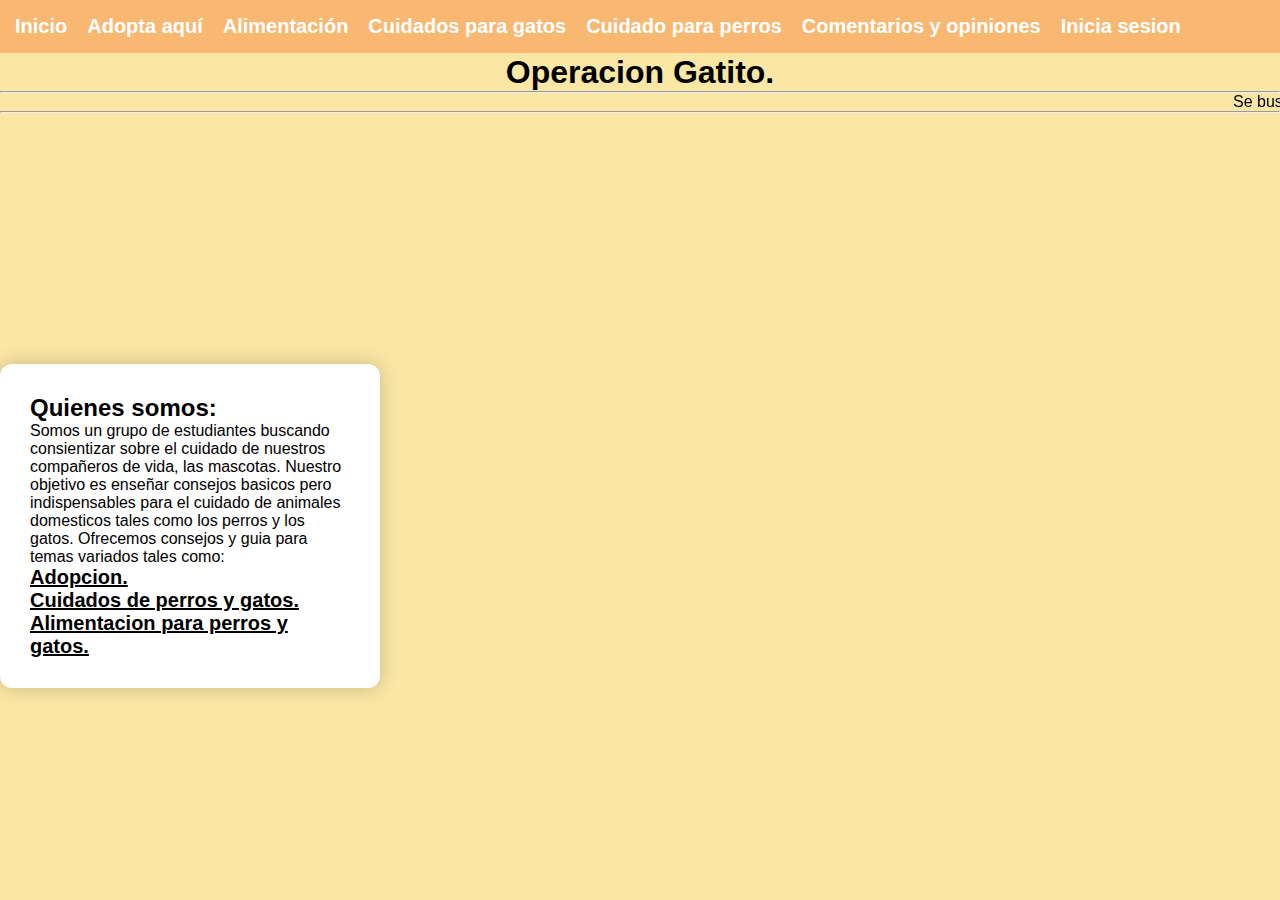
<file: index.html>
<html>
<head>
    <title>Operacion Gatito</title>
    <style type="text/css">
        *{
            margin:0px;
            padding:0px;
        } 
        #header{
            margin:auto;
            width:1500px;
            font-family:Arial, Helvetica, sans-serif;
        }
        ul, ol{
            list-style:none;
        }
        body{
            background-color:FAE7A5;
        }
        .menu {
            background: #F9B872;
            padding: 15px;
            position: fixed;
            top: 0;
            width: 100%;
        }
        .menu ul {
            list-style: none;
            display: flex;
            gap: 20px;
        }
        .menu a {
            color: white;
            text-decoration: none;
            font-weight: bold;
            font-size: 20px;
            }
        .contenedor {
            background: white;
            width: 320px;
            padding: 30px;
            border-radius: 12px;
            box-shadow: 0 0 20px rgba(0,0,0,0.2);
        }

        
    .contenedor table {
        background: white;
        width: 320px;
        padding: 30px;
        border-radius: 12px;
        box-shadow: 0 0 20px rgba(0,0,0,0.2);
    }
    .embed{
        width: 500px;
        height: 400px;
        margin: 70px 0 0 10px;
    }
    .embed, .contenedor{
        display: inline-block;
    }
    li {
        font-size: 20px;
    }
    </style>
</head>

<body>
<font face="sans-serif">
      <header class="menu">
                <ul>
                    <li><a href="index.html">Inicio</a></li>
                    <li><a href="adopcion.html">Adopta aquí</a></li>
                    <li><a href="alimentaciongato.html">Alimentación</a></li>
                    <li><a href="gatos.html">Cuidados para gatos</a></li>
                    <li><a href="perro.html">Cuidado para perros</a></li>
                    <li><a href="satisfaccion.html">Comentarios y opiniones</a></li>
                    <li><a href="InicioSesion.html">Inicia sesion</a></li>
                </ul>
            </header>

<br><br><br>
<center><h1>Operacion Gatito.</h1></center>
<hr>
<marquee>Se busca gente dispuesta a adoptar, mas informacion en la pagina de adopcion!,
    Disputas en Primm y New Vegas sobre los precios de las croquetas dejan a dueños preocupados,
    redemodelaciones en el sistema de empaquetado por parte del Señor House prometen estabilizar la situacion.
</marquee>    
<hr>
    <div class="contenedor">
    <h2>Quienes somos:</h2>
    <P>Somos un grupo de estudiantes buscando consientizar sobre el cuidado
           de nuestros compañeros de vida, las mascotas.
           Nuestro objetivo es enseñar consejos basicos pero indispensables para el cuidado 
           de animales domesticos tales como los perros y los gatos.
           Ofrecemos consejos y guia para temas variados tales como:</P>
<ul>
            <li>
            <U><B>Adopcion.</B></U>
            </li>
            <Li>
            <U><B>Cuidados de perros y gatos.</B></U>
            </Li>
            <Li>
            <U><B>Alimentacion para perros y gatos.</B></U>
            </Li>
        </ul>
    </P>
</div>
    <div class="embed"><embed class="embed" src="https://youtu.be/wv_dJvjuC04?si=ATpDtfcLdEAShgiI"></embed></div>
</font>
</body>
</html>
</file>
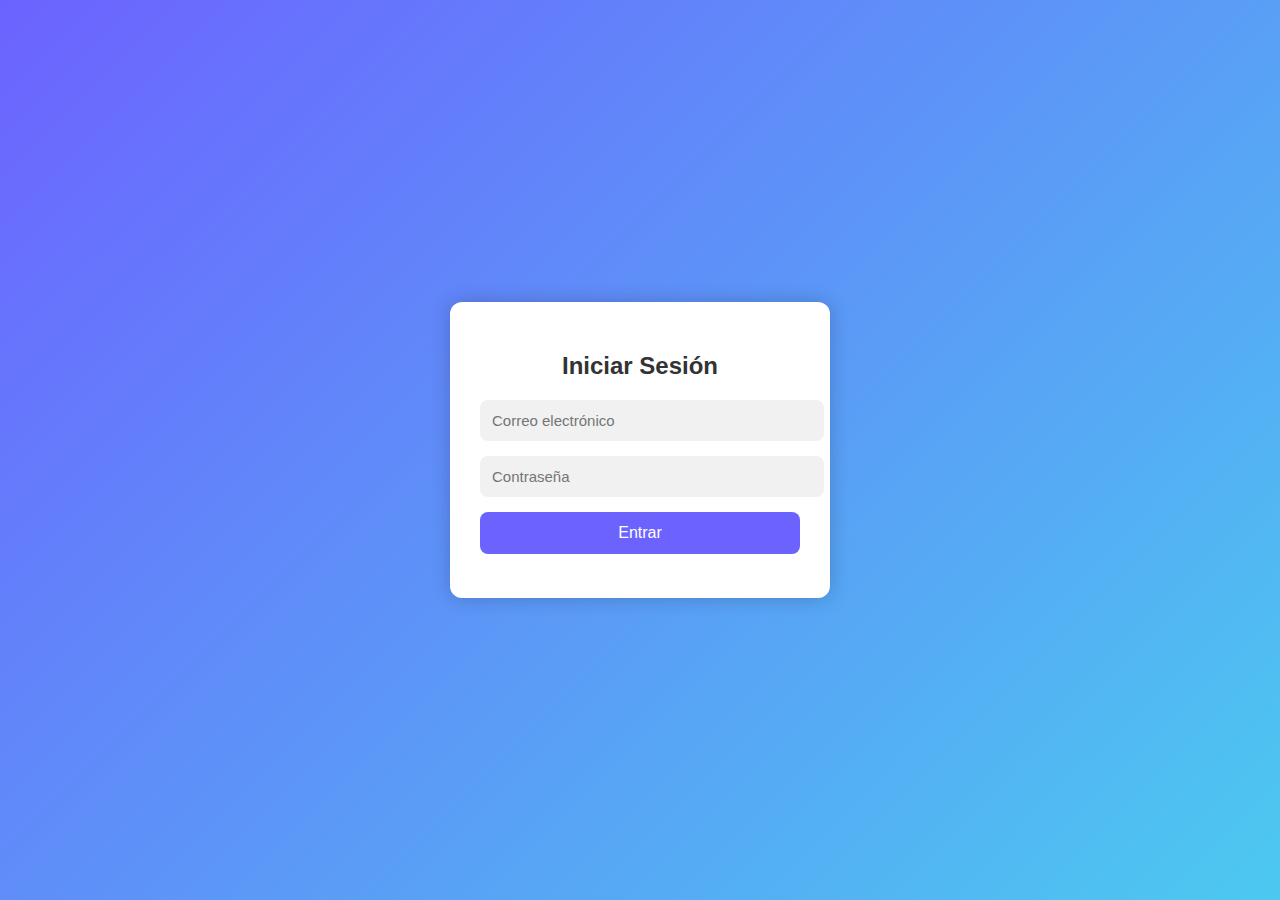
<file: InicioSesion.html>
<!DOCTYPE html>
<html lang="es">
<head>
  <meta charset="UTF-8">
  <meta name="viewport" content="width=device-width, initial-scale=1.0">
  <title>Inicio de Sesión</title>

  <style>
    body {
      margin: 0;
      padding: 0;
      font-family: Arial, sans-serif;
      background: linear-gradient(135deg, #6c63ff, #4cc9f0);
      height: 100vh;
      display: flex;
      justify-content: center;
      align-items: center;
    }

    .login-box {
      background: white;
      width: 320px;
      padding: 30px;
      border-radius: 12px;
      box-shadow: 0 0 20px rgba(0,0,0,0.2);
      text-align: center;
    }

    .login-box h2 {
      margin-bottom: 20px;
      color: #333;
    }

    .login-box input {
      width: 100%;
      padding: 12px;
      border: none;
      border-radius: 8px;
      background: #f1f1f1;
      margin-bottom: 15px;
      font-size: 15px;
    }

    .login-box button {
      width: 100%;
      padding: 12px;
      border: none;
      border-radius: 8px;
      background: #6c63ff;
      color: white;
      font-size: 16px;
      cursor: pointer;
      transition: 0.3s;
    }

    .login-box button:hover {
      background: #584bf5;
    }

    #mensaje {
      margin-top: 10px;
      font-size: 14px;
      font-weight: bold;
    }
  </style>
</head>

<body>

  <div class="login-box">
    <h2>Iniciar Sesión</h2>

    <form id="loginForm">
      <input type="email" id="correo" placeholder="Correo electrónico" required>
      <input type="password" id="password" placeholder="Contraseña" required>
      <button type="submit">Entrar</button>
    </form>

    <p id="mensaje"></p>
  </div>

  <script>
    const usuarioValido = "usuario@example.com";
    const passwordValido = "123456";

    const form = document.getElementById("loginForm");
    const mensaje = document.getElementById("mensaje");

    form.addEventListener("submit", function(event) {
      event.preventDefault();

      const correo = document.getElementById("correo").value;
      const password = document.getElementById("password").value;

      if (correo === usuarioValido && password === passwordValido) {
        mensaje.style.color = "green";
        mensaje.textContent = "Inicio de sesión exitoso";
      } else {
        mensaje.style.color = "red";
        mensaje.textContent = "Datos incorrectos";
      }
    });
  </script>

</body>
</html>
</file>
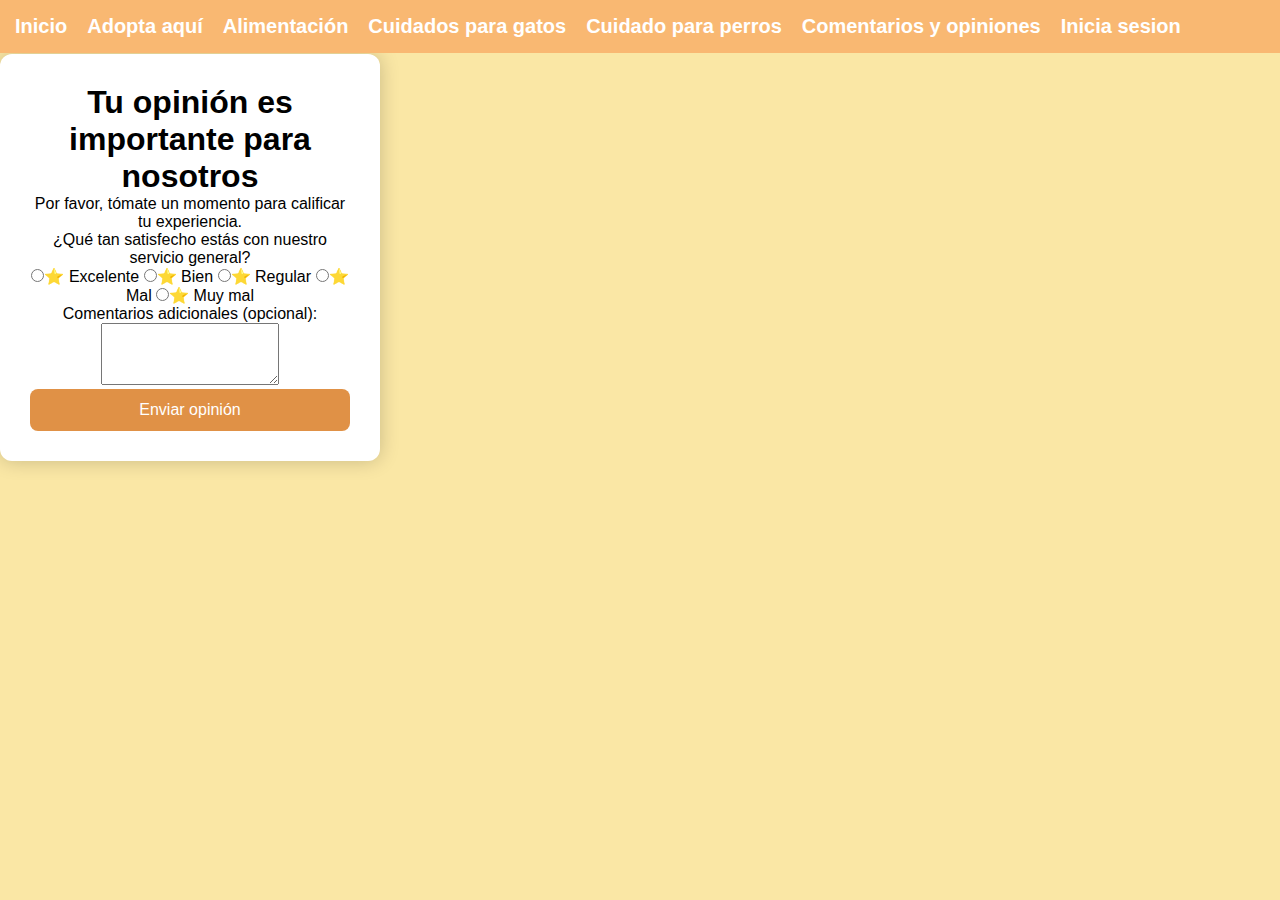
<file: satisfaccion.html>
<!DOCTYPE html>
<html lang="es">
<head>
    <meta charset="UTF-8">
    <meta name="viewport" content="width=device-width, initial-scale=1.0">
    <title>Encuesta de Satisfacción</title>
     <style type="text/css">
        *{
            margin:0px;
            padding:0px;
        } 
        #header{
            margin:auto;
            width:1500px;
            font-family:Arial, Helvetica, sans-serif;
        }
        ul, ol{
            list-style:none;
        }
        body{
            background-color:#FAE7A5;

        }
        .menu {
            background: #F9B872;
            padding: 15px;
            position: fixed;
            top: 0;
            width: 100%;
        }
        .menu ul {
            list-style: none;
            display: flex;
            gap: 20px;
        }
        .menu a {
            color: white;
            text-decoration: none;
            font-weight: bold;
            font-size: 20px;
            }

        .box {
      background: white;
      width: 320px;
      padding: 30px;
      border-radius: 12px;
      box-shadow: 0 0 20px rgba(0,0,0,0.2);
      text-align: center;
    }
    
      .box h2 {
      margin-bottom: 20px;
      color: #333;
    }
    
      .box input {
      padding: 12px;
      border: none;
      border-radius: 8px;
      background: #f1f1f1;

    }

        .box button {
      width: 100%;
      padding: 12px;
      border: none;
      border-radius: 8px;
      background: #e09146;
      color: white;
      font-size: 16px;
      cursor: pointer;
      transition: 0.3s;
    }

                </style>
</head>

<body>
    <font face="sans-serif">
      <header class="menu">
                <ul>
                    <li><a href="index.html">Inicio</a></li>
                    <li><a href="">Adopta aquí</a></li>
                    <li><a href="alimentacion.html">Alimentación</a></li>
                    <li><a href="gatos.html">Cuidados para gatos</a></li>
                    <li><a href="perro.html">Cuidado para perros</a></li>
                    <li><a href="satisfaccion.html">Comentarios y opiniones</a></li>
                    <li><a href="InicioSesion.html">Inicia sesion</a></li>
                </ul>
            </header>

<br><br><br>
    <div class="box">
        <h1>Tu opinión es importante para nosotros</h1>
        <p>Por favor, tómate un momento para calificar tu experiencia.</p>
        
        <form action="/enviar_encuesta" method="POST">
            <div class="form-group">
                <label>¿Qué tan satisfecho estás con nuestro servicio general?</label>
                <div class="rating">
                    <input type="radio" id="st5" name="rating" value="5" /><label for="st5">⭐ Excelente</label>
                    <input type="radio" id="st4" name="rating" value="4" /><label for="st4">⭐ Bien</label>
                    <input type="radio" id="st3" name="rating" value="3" /><label for="st3">⭐ Regular</label>
                    <input type="radio" id="st2" name="rating" value="2" /><label for="st2">⭐ Mal</label>
                    <input type="radio" id="st1" name="rating" value="1" /><label for="st1">⭐ Muy mal</label>
                </div>
            </div>

            <div class="form-group">
                <label for="comentarios">Comentarios adicionales (opcional):</label>
                <textarea id="comentarios" name="comentarios" rows="4"></textarea>
            </div>

            <button type="submit">Enviar opinión</button>
        </form>
    </div>
</body>
</html>
</file>
